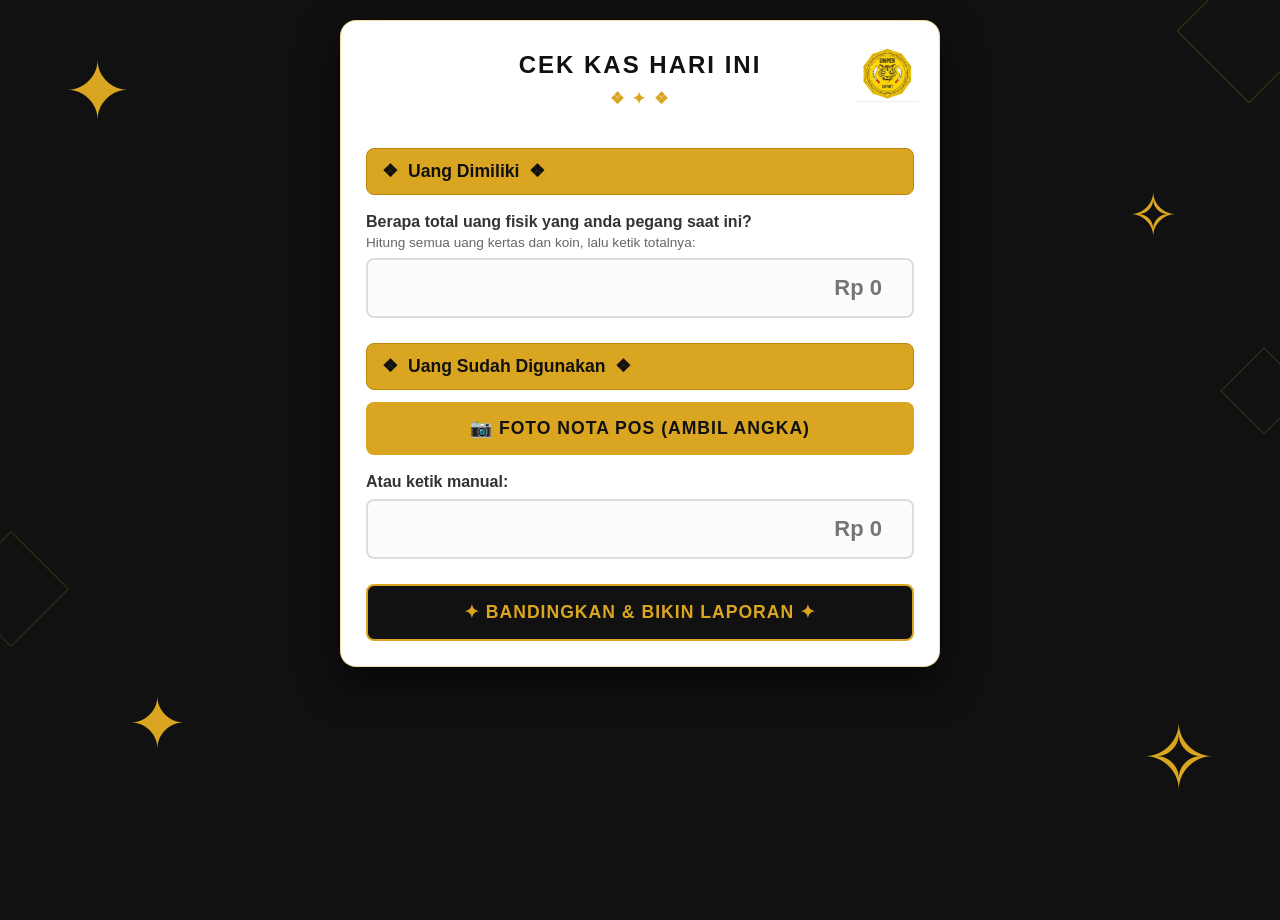
<file: index.html>
<!DOCTYPE html>
<html lang="id">
<head>
    <meta charset="UTF-8">
    <meta name="viewport" content="width=device-width, initial-scale=1.0, maximum-scale=1.0, user-scalable=no">
    <title>Pengeluaran Uang Kas - UE </title>
    
    <link rel="icon" type="image/png" href="logo.png">
    
    <link rel="stylesheet" href="style.css">
</head>
<body>

<div class="dekor-bg bintang">✦</div>
<div class="dekor-bg bintang">✧</div>
<div class="dekor-bg bintang">✦</div>
<div class="dekor-bg bintang">✧</div>
<div class="dekor-bg belah-ketupat"></div>
<div class="dekor-bg belah-ketupat"></div>
<div class="dekor-bg belah-ketupat"></div>

<div class="container" id="halaman-input">
    <img src="logo.png" alt="Logo" class="logo-pojok">

    <h2>Cek Kas Hari Ini</h2>

    <div class="section-title">
        <span>❖</span> Uang Dimiliki <span>❖</span>
    </div>
    <div>
        <label>Berapa total uang fisik yang anda pegang saat ini?</label>
        <span class="hint">Hitung semua uang kertas dan koin, lalu ketik totalnya:</span>
        <input type="number" id="inputTotalA" inputmode="numeric" class="input-box" placeholder="Rp 0">
    </div>

    <div class="section-title">
        <span>❖</span> Uang Sudah Digunakan <span>❖</span>
    </div>
    
    <input type="file" accept="image/*" capture="environment" id="kameraScan" style="display: none;" onchange="prosesScan(event)">
    <button class="btn-scan" onclick="document.getElementById('kameraScan').click()">
        📷 Foto Nota POS (Ambil Angka)
    </button>
    <p id="statusScan" style="text-align: center; color: #DAA520; font-weight: bold; margin: 10px 0; font-size: 0.95rem;"></p>

    <div>
        <label>Atau ketik manual:</label>
        <input type="number" id="inputTotalB" inputmode="numeric" class="input-box" placeholder="Rp 0">
    </div>

    <div id="area-investigasi" style="display: none;">
        <label class="judul-merah">Oops, jumlahnya tidak pas! ⚠️</label>
        <span class="hint" style="color: #991b1b; margin-bottom: 15px;">Catat barang yang dibeli atau alasan selisih di bawah ini:</span>

        <label class="sub-merah">1. Barang / Keperluan Keluar (Bila Ada):</label>
        <input type="text" id="inputBarang" class="input-merah" placeholder="Contoh: Beli Air Galon, ATK, Sapu...">

        <label class="sub-merah">2. Alasan & Keterangan Selisih (Wajib):</label>
        <textarea id="inputCatatan" class="input-merah" rows="3" placeholder="Contoh: Salah kembalian ke pelanggan, kasbon harian, dll..."></textarea>
    </div>

    <button id="btnProses" onclick="validasiDanPindah()">✦ Bandingkan & Bikin Laporan ✦</button>
</div>

<div class="container" id="halaman-laporan">
    <img src="logo.png" alt="Logo" class="logo-pojok">

    <div class="nota-header">
        <h2>RINGKASAN KAS</h2>
        <p id="lapWaktu"></p>
    </div>
    
    <div class="nota-row"><strong>Uang Nyata (Di Laci):</strong> <span id="lapTotalA"></span></div>
    <div class="nota-row"><strong>Catatan Mesin Kasir:</strong> <span id="lapTotalB"></span></div>
    
    <div class="nota-row" style="margin-top: 20px; border-bottom: 2px solid #DAA520; padding-bottom: 20px; align-items: center;">
        <strong>Hasil Pengecekan:</strong> 
        <span id="lapStatus" class="status-badge"></span>
    </div>
    
    <div class="nota-row"><strong>Jumlah Selisih:</strong> <span id="lapSelisih" style="font-weight: bold;"></span></div>
    
    <div class="nota-row" id="rowBarang" style="display: none;">
        <strong>Barang Keluar:</strong> <span id="lapBarang" style="text-align: right; font-weight: bold;"></span>
    </div>

    <div class="nota-row" style="flex-direction: column; gap: 8px; border-bottom: none; margin-top: 15px;">
        <strong>Alasan / Catatan Kejadian:</strong> 
        <div id="lapCatatan" class="catatan-box"></div>
    </div>
    
    <div class="Ttd-area">
        <p style="margin-bottom: 50px;">Disahkan Oleh,</p>
        <p>_______________________</p>
        <p style="font-size: 0.85rem; margin-top: 5px;">(_________________)</p>
    </div>

    <div class="no-print" style="margin-top: 30px;">
        <button onclick="window.print()" style="background-color: #DAA520; color: #111; border: none;">📥 Simpan Laporan (PDF)</button>
        <button onclick="window.location.reload()" style="background-color: #111; color: #DAA520; border: 2px solid #DAA520; margin-top: 12px;">❖ Hitung Ulang ❖</button>
    </div>
</div>

<script src="script.js"></script>
</body>
</html>
</file>
<file: style.css>
/* --- Animasi Bintang Kelap-Kelip --- */
@keyframes twinkle {
    0% { opacity: 0.2; transform: scale(0.8); }
    50% { opacity: 1; transform: scale(1.2); text-shadow: 0 0 10px #DAA520; }
    100% { opacity: 0.2; transform: scale(0.8); }
}

/* --- Reset & Font Dasar --- */
body { 
    font-family: 'Segoe UI', Roboto, Helvetica, Arial, sans-serif; 
    background-color: #111; 
    color: #eee; 
    margin: 0; 
    padding: 10px; 
    font-size: 16px; 
    position: relative;
    overflow-x: hidden;
    min-height: 100vh;
}

/* --- Elemen Dekorasi Background --- */
.dekor-bg { position: fixed; pointer-events: none; z-index: -1; }
.bintang { color: #DAA520; animation: twinkle 4s infinite ease-in-out; }
.bintang:nth-child(1) { top: 5%; left: 5%; font-size: 80px; animation-delay: 0s; }
.bintang:nth-child(2) { top: 20%; right: 8%; font-size: 60px; animation-delay: 1s; }
.bintang:nth-child(3) { bottom: 15%; left: 10%; font-size: 70px; animation-delay: 2s; }
.bintang:nth-child(4) { bottom: 10%; right: 5%; font-size: 90px; animation-delay: 3s; }

.belah-ketupat { border: 1px solid rgba(218, 165, 32, 0.2); transform: rotate(45deg); }
.belah-ketupat:nth-child(5) { top: -20px; right: -20px; width: 100px; height: 100px; }
.belah-ketupat:nth-child(6) { bottom: 30%; left: -30px; width: 80px; height: 80px; }
.belah-ketupat:nth-child(7) { top: 40%; right: -15px; width: 60px; height: 60px; }

/* --- Container Utama --- */
.container { 
    background: #fff; color: #222; padding: 25px; border-radius: 16px; 
    border: 1px solid rgba(218, 165, 32, 0.4); box-shadow: 0 15px 40px rgba(0,0,0,0.7); 
    margin: 10px auto; max-width: 600px; box-sizing: border-box; position: relative;
}

/* --- Pengaturan Logo Pojok Kanan Atas --- */
.logo-pojok {
    position: absolute;
    top: 20px;
    right: 20px;
    width: 65px; 
    height: auto;
    z-index: 10;
}

/* --- Ornamen Judul Utama --- */
h2 { text-align: center; color: #111; padding-bottom: 15px; margin-top: 5px; font-size: 1.5rem; font-weight: 900; text-transform: uppercase; letter-spacing: 2px; position: relative; }
h2::after { content: "❖ ✦ ❖"; display: block; font-size: 1rem; color: #DAA520; margin-top: 10px; }

/* --- Judul Bagian --- */
.section-title { background-color: #DAA520; color: #111; padding: 12px 15px; border-radius: 8px; margin-top: 25px; font-weight: bold; font-size: 1.1rem; display: flex; align-items: center; gap: 10px; border: 1px solid #B8860B; }

/* --- Gaya Input & Label --- */
label { font-weight: 700; font-size: 1rem; color: #333; display: block; margin-top: 18px; }
.hint { font-size: 0.85rem; color: #666; margin-top: 4px; display: block; }

.input-box { width: 100%; padding: 15px; margin-top: 8px; border: 2px solid #ddd; border-radius: 8px; text-align: right; font-size: 22px; font-weight: bold; box-sizing: border-box; background-color: #fcfcfc; color: #111; transition: all 0.3s; }
.input-box:focus { border-color: #DAA520; background-color: #fff; outline: none; box-shadow: 0 0 15px rgba(218, 165, 32, 0.3); }

/* --- Tombol-Tombol --- */
button { width: 100%; padding: 16px; background-color: #111; color: #DAA520; border: 2px solid #DAA520; border-radius: 8px; font-size: 1.1rem; font-weight: bold; cursor: pointer; margin-top: 25px; text-transform: uppercase; letter-spacing: 1px; transition: all 0.2s; display: flex; justify-content: center; align-items: center; gap: 8px; }
button:active { transform: scale(0.97); background-color: #222; }
.btn-scan { background-color: #DAA520; color: #111; border: none; margin-top: 12px; }
.btn-scan:active { background-color: #B8860B; }

/* --- Area Investigasi (Merah) --- */
#area-investigasi { margin-top: 25px; background-color: #FFF0F0; padding: 20px; border-radius: 8px; border: 2px dashed #DAA520; }
#area-investigasi label.judul-merah { color: #b91c1c; font-size: 1.1rem; margin-top: 0; display: block; font-weight: 900;}
#area-investigasi label.sub-merah { color: #b91c1c; font-size: 0.95rem; margin-top: 15px; display: block; }

/* Input khusus area merah */
.input-merah { width: 100%; padding: 12px; border: 1px solid #fca5a5; border-radius: 8px; box-sizing: border-box; font-family: inherit; font-size: 1rem; background-color: #fff; color: #111; margin-top: 5px; }
.input-merah:focus { border-color: #DAA520; outline: none; }

/* --- HALAMAN 2: HASIL LAPORAN --- */
#halaman-laporan { display: none; background: #fff; color: #111; padding: 30px; border-radius: 16px; border: 2px solid #DAA520; }
.nota-header { text-align: center; padding-bottom: 15px; margin-bottom: 25px; }
.nota-header h2 { color: #DAA520; margin: 0; border: none; padding-bottom: 0; }

.nota-row { display: flex; justify-content: space-between; padding: 12px 0; border-bottom: 1px dashed #ddd; font-size: 1.05rem; }
.nota-row strong { color: #444; }

.status-badge { display: inline-block; padding: 6px 12px; border-radius: 6px; font-weight: bold; font-size: 0.95rem; text-transform: uppercase; }
.bg-sukses { background-color: #DAA520; color: #111; }
.bg-error { background-color: #111; color: #DAA520; border: 1px solid #DAA520; }

.catatan-box { background: #f9f9f9; padding: 15px; border-radius: 8px; border: 1px solid #eee; font-size: 0.95rem; line-height: 1.6; margin-top: 10px; color: #333; }

.Ttd-area { margin-top: 60px; text-align: right; color: #555; font-size: 0.95rem; }

/* --- Print CSS --- */
@media print {
    body { background: white; padding: 0; color: black; }
    .dekor-bg { display: none; }
    .container { box-shadow: none; border: none; width: 100%; max-width: 100%; margin: 0; padding: 0; }
    .no-print { display: none !important; }
    #halaman-laporan { display: block !important; border: none; padding: 20px; }
    .nota-header h2, .nota-header::after { color: black; }
    .status-badge { border: 1px solid black; color: black; background: white; }
    button { display: none; }
    .logo-pojok { position: absolute; top: 20px; right: 20px; }
}
</file>
